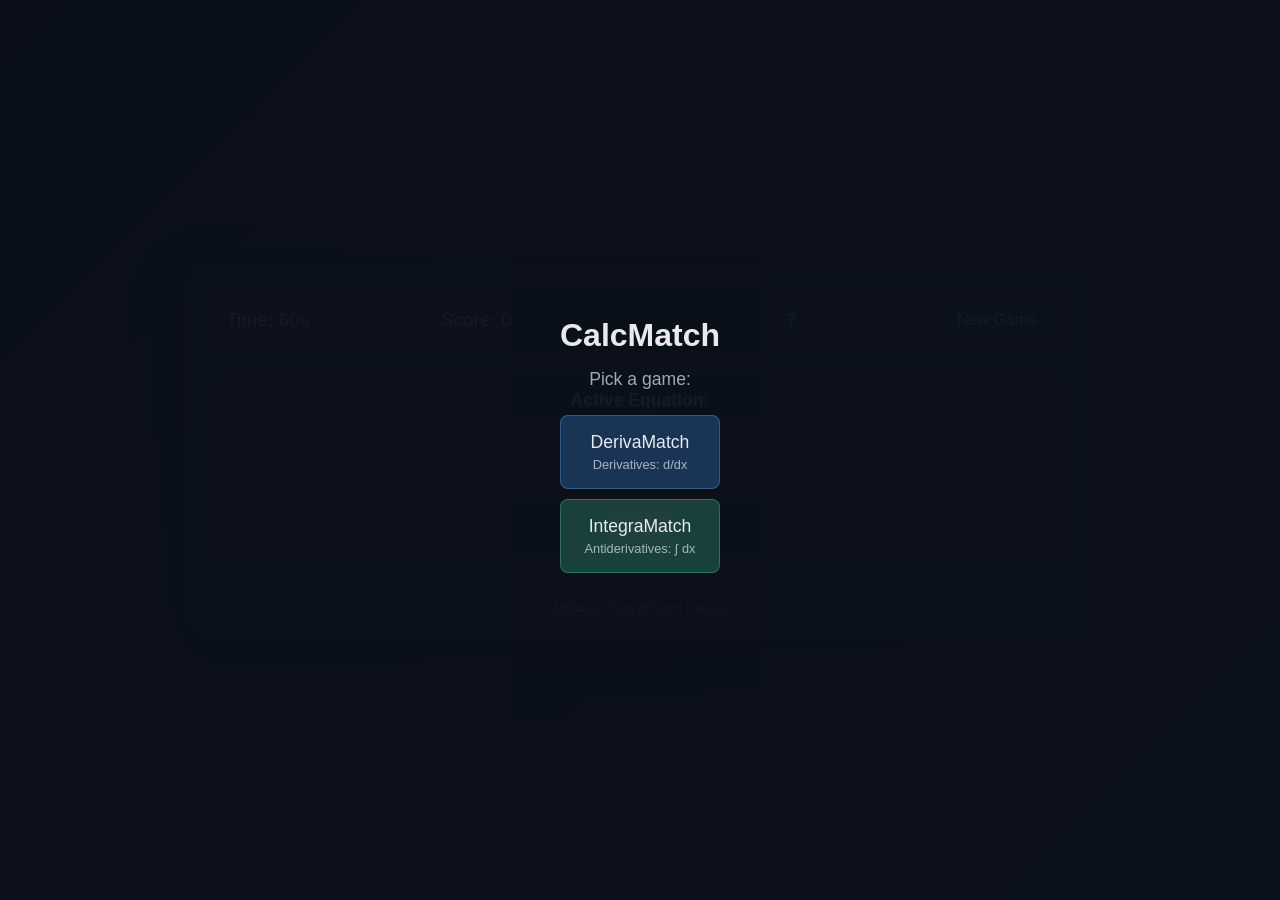
<file: static/offline.html>
<!DOCTYPE html>
<html lang="en">
<head>
    <meta charset="UTF-8">
    <meta name="viewport" content="width=device-width, initial-scale=1.0">
    <title>CalcMatch (offline)</title>
    <link rel="icon" href="data:,">
    <!-- Offline build: KaTeX + fonts are vendored locally, so this page has NO
         external dependency and works with no network / CDN down. -->
    <!-- Preload the two KaTeX fonts every board uses, so math paints without a font stall. -->
    <link rel="preload" as="font" type="font/woff2" crossorigin href="vendor/katex/fonts/KaTeX_Main-Regular.woff2">
    <link rel="preload" as="font" type="font/woff2" crossorigin href="vendor/katex/fonts/KaTeX_Math-Italic.woff2">
    <link rel="stylesheet" href="style.css?v=static3">
    <link rel="stylesheet" href="vendor/katex/katex.min.css">
    <script defer src="vendor/katex/katex.min.js"></script>
    <script defer src="vendor/katex/contrib/auto-render.min.js"></script>
</head>
<body>
    <!-- Game Selection Overlay -->
    <div id="game-overlay" class="overlay">
        <div class="overlay-content">
            <h1>CalcMatch</h1>
            <p>Pick a game:</p>
            <button class="level-btn game-deriva-btn" onclick="selectGame('deriva')">DerivaMatch<br><small>Derivatives: d/dx</small></button>
            <button class="level-btn game-integra-btn" onclick="selectGame('integra')">IntegraMatch<br><small>Antiderivatives: &#8747; dx</small></button>
        </div>
    </div>

    <!-- Level Selection Overlay -->
    <div id="level-overlay" class="overlay hidden">
        <div class="overlay-content">
            <h1 id="level-game-title">DerivaMatch</h1>
            <p>Select your level:</p>
            <div id="level-buttons"></div>
            <button class="level-btn back-btn" onclick="backToGameSelect()">Back</button>
        </div>
    </div>

    <!-- Mode Config Overlay (difficulty preset OR custom function types) -->
    <div id="config-overlay" class="overlay hidden">
        <div class="overlay-content">
            <h1 id="config-title">Basic</h1>
            <p>Pick a difficulty…</p>
            <button class="level-btn easy-btn" onclick="startWithPreset('easy')">Easy<br><small id="preset-easy-desc">Integer coefficients, fewer fractions</small></button>
            <button class="level-btn normal-btn" onclick="startWithPreset('normal')">Normal<br><small id="preset-normal-desc">Full range, including fractions</small></button>
            <button id="preset-hard" class="level-btn hard-btn" onclick="startWithPreset('hard')">Hard<br><small id="preset-hard-desc">Adds tan, cot, sec, csc</small></button>
            <button class="level-btn back-btn" onclick="showLevelSelect()">Back</button>
        </div>
    </div>

    <!-- How-to-Play Overlay (in-game, mode-aware) -->
    <div id="howto-overlay" class="overlay hidden">
        <div class="overlay-content">
            <h1>How to play</h1>
            <div id="howto-body-game" class="howto-body howto-body-game"></div>
            <button class="level-btn back-btn" onclick="closeHowToOverlay()">Got it</button>
        </div>
    </div>

    <!-- Pass/Fail Overlay -->
    <div id="result-overlay" class="overlay hidden">
        <div class="overlay-content">
            <h1 id="result-title"></h1>
            <p id="result-score"></p>
            <button class="level-btn" onclick="replayLevel()">Replay</button>
            <button class="level-btn" onclick="showLevelSelect()">Change Level</button>
            <button class="level-btn" onclick="showGameSelect()">Change Game</button>
        </div>
    </div>

    <div class="game-container">
        <header class="top-bar">
            <div class="timer">Time: <span id="timer">60</span>s</div>
            <div class="score">Score: <span id="score">0</span></div>
            <span class="level-label" id="level-label"></span>
            <button id="howto-help" class="howto-help-btn" onclick="openHowToOverlay()" aria-label="How to play" title="How to play">?</button>
            <button id="new-game" onclick="showLevelSelect()">New Game</button>
        </header>

        <div class="equation-bar">
            <h3 id="equation-title">Active Equation:</h3>
            <div id="active-equation" class="active-equation"></div>
            <button id="clear-equation" onclick="clearEquation()">Clear</button>
        </div>

        <div id="color-legend" class="color-legend"></div>

        <main class="game-board">
            <div id="block-container" class="block-container"></div>
        </main>

        <footer class="site-footer">
            <a href="https://tongwu-math.github.io/" target="_blank" rel="noopener noreferrer">Made by Tong Wu with Claude</a>
        </footer>
    </div>

    <!-- generator.js must load before game.js (defer preserves this order). -->
    <script defer src="generator.js?v=static1"></script>
    <script defer src="game.js?v=static2"></script>
</body>
</html>
</file>
<file: static/style.css>
* {
    margin: 0;
    padding: 0;
    box-sizing: border-box;
}

body {
    font-family: 'Inter', 'Segoe UI', Arial, sans-serif;
    background: linear-gradient(135deg, #1a1d2e 0%, #2d3548 100%);
    min-height: 100vh;
    display: flex;
    justify-content: center;
    align-items: center;
}

.game-container {
    width: 90%;
    max-width: 900px;
    background: rgba(45, 53, 72, 0.95);
    border-radius: 15px;
    box-shadow: 0 20px 60px rgba(0, 0, 0, 0.4);
    padding: 20px;
    color: #e8eaed;
}

/* Top Bar */
.top-bar {
    display: flex;
    justify-content: space-between;
    align-items: center;
    margin-bottom: 20px;
    padding: 15px;
    background: rgba(33, 40, 55, 0.8);
    border-radius: 8px;
    font-size: 1.2rem;
    border: 1px solid rgba(255, 255, 255, 0.1);
}

.top-bar select, .top-bar button {
    padding: 8px 16px;
    border: 1px solid rgba(255, 255, 255, 0.2);
    border-radius: 5px;
    font-size: 1rem;
    cursor: pointer;
    background: rgba(45, 53, 72, 0.9);
    color: #e8eaed;
    transition: all 0.2s ease;
}

.top-bar select:hover, .top-bar button:hover {
    background: rgba(58, 68, 90, 0.9);
    border-color: rgba(255, 255, 255, 0.3);
    transform: translateY(-1px);
}

/* Equation Bar */
.equation-bar {
    background: rgba(33, 40, 55, 0.8);
    padding: 15px;
    border-radius: 8px;
    margin-bottom: 20px;
    text-align: center;
    border: 1px solid rgba(255, 255, 255, 0.1);
    min-height: 110px;
}

.equation-bar h3 {
    margin-bottom: 10px;
    color: #e8eaed;
    font-size: 1.1rem;
}

.active-equation {
    font-size: 1.5rem;
    font-weight: bold;
    color: #e8eaed;
    height: 80px;
    display: flex;
    align-items: center;
    justify-content: center;
    flex-wrap: wrap;
    gap: 10px;
    padding: 10px;
    border-radius: 5px;
    background: rgba(45, 53, 72, 0.5);
    overflow-y: visible;
}

.equation-bar button {
    margin-top: 10px;
    padding: 8px 16px;
    border: 1px solid rgba(255, 255, 255, 0.2);
    border-radius: 5px;
    cursor: pointer;
    background: rgba(45, 53, 72, 0.9);
    color: #e8eaed;
    transition: all 0.2s ease;
}

#clear-equation {
    background: rgba(220, 53, 69, 0.8);
}

#clear-equation:hover {
    background: rgba(220, 53, 69, 1);
    transform: translateY(-1px);
}

/* Game Board */
.game-board {
    flex: 1;
    margin-bottom: 20px;
}

/* Block grid */
.block-container {
    display: grid;
    grid-template-columns: repeat(5, 1fr);
    gap: 8px;
}

/* Blocks */
.block {
    background: rgba(55, 65, 85, 0.9);
    color: #e8eaed;
    padding: 12px 6px;
    border-radius: 8px;
    cursor: pointer;
    text-align: center;
    font-size: 0.95rem;
    font-weight: bold;
    transition: all 0.2s ease;
    border: 2px solid rgba(255, 255, 255, 0.08);
    min-height: 55px;
    display: flex;
    align-items: center;
    justify-content: center;
    box-shadow: 0 2px 8px rgba(0, 0, 0, 0.2);
}

.block:hover {
    transform: translateY(-2px);
    box-shadow: 0 4px 12px rgba(0, 0, 0, 0.3);
    filter: brightness(1.12);
    border-color: rgba(255, 255, 255, 0.25);
}

/* Role colors (difficulty aid): muted accents from the app's own palette, layered as a
   soft tint OVER the slate base so a block's role reads at a glance without looking neon.
   role-f = function/source (amber), role-fp = derivative/answer (blue),
   role-mid = middle step of 3-block modes (green), role-mix = usable either way. */
.block.role-f {
    background-color: rgba(55, 65, 85, 0.9);
    background-image: linear-gradient(rgba(210, 165, 70, 0.22), rgba(210, 165, 70, 0.22));
    border-color: rgba(230, 185, 90, 0.5);
}
.block.role-fp {
    background-color: rgba(55, 65, 85, 0.9);
    background-image: linear-gradient(rgba(70, 140, 215, 0.22), rgba(70, 140, 215, 0.22));
    border-color: rgba(110, 175, 240, 0.5);
}
.block.role-mid {
    background-color: rgba(55, 65, 85, 0.9);
    background-image: linear-gradient(rgba(80, 185, 130, 0.2), rgba(80, 185, 130, 0.2));
    border-color: rgba(120, 215, 160, 0.5);
}
/* Interchangeable block: soft diagonal split, f-amber over f'-blue. */
.block.role-mix {
    background-color: rgba(55, 65, 85, 0.9);
    background-image: linear-gradient(135deg, rgba(210, 165, 70, 0.3) 0 50%, rgba(70, 140, 215, 0.3) 50% 100%);
    border-color: rgba(200, 205, 215, 0.45);
}

/* Selection: a bright neutral ring + lift layered OVER the role color (no background
   repaint) so a picked block still shows its role. Re-click / right-click deselects. */
.block.is-selected,
.block.selected-function,
.block.selected-derivative,
.block.selected-antiderivative {
    border-color: rgba(255, 255, 255, 0.9);
    box-shadow: 0 0 0 3px rgba(255, 255, 255, 0.4), 0 0 16px rgba(255, 255, 255, 0.3);
    filter: brightness(1.18);
    transform: translateY(-2px);
}

.block.error {
    animation: shake 0.3s ease-in-out;
    background: rgba(220, 53, 69, 0.35);
    border-color: rgba(220, 53, 69, 0.7);
}

.block.match-success {
    animation: matchPop 0.3s ease-out;
    background: rgba(40, 167, 69, 0.5);
    border-color: rgba(108, 255, 143, 0.8);
    box-shadow: 0 0 16px rgba(108, 255, 143, 0.4);
}

.block.matched {
    visibility: hidden;
    pointer-events: none;
}

@keyframes matchPop {
    0% { transform: scale(1); }
    50% { transform: scale(1.1); }
    100% { transform: scale(1); }
}

@keyframes shake {
    0%, 100% { transform: translateX(0); }
    25% { transform: translateX(-5px); }
    75% { transform: translateX(5px); }
}


.loading-msg {
    grid-column: 1 / -1;
    text-align: center;
    color: #a0a8b4;
    padding: 40px 0;
    font-size: 1rem;
}

/* Responsive */
@media (max-width: 768px) {
    .game-container {
        flex-direction: column;
    }

    .operator-panel {
        margin-left: 0;
        margin-top: 20px;
        max-width: none;
    }

    .block-container {
        grid-template-columns: repeat(3, 1fr);
    }
}

/* Overlays */
.overlay {
    position: fixed;
    top: 0;
    left: 0;
    width: 100%;
    height: 100%;
    background: rgba(10, 15, 25, 0.95);
    display: flex;
    justify-content: center;
    align-items: center;
    z-index: 2000;
}

.overlay.hidden {
    display: none;
}

.overlay-content {
    text-align: center;
    max-width: 450px;
}

.overlay-content h1 {
    color: #e8eaed;
    font-size: 2rem;
    margin-bottom: 15px;
}

.overlay-content p {
    color: #a0a8b4;
    margin-bottom: 25px;
    font-size: 1.1rem;
}

.level-btn {
    display: block;
    width: 100%;
    margin: 10px 0;
    padding: 16px 20px;
    border: 1px solid rgba(255, 255, 255, 0.15);
    border-radius: 8px;
    font-size: 1.1rem;
    cursor: pointer;
    color: #e8eaed;
    background: rgba(45, 53, 72, 0.9);
    transition: all 0.2s ease;
}

.level-btn:hover {
    background: rgba(58, 68, 90, 0.95);
    transform: translateY(-1px);
}

.level-btn small {
    display: block;
    font-size: 0.8rem;
    opacity: 0.7;
    margin-top: 4px;
}

.easy-btn {
    background: rgba(60, 140, 220, 0.3);
}
.easy-btn:hover {
    background: rgba(60, 140, 220, 0.5);
    transform: translateY(-1px);
}

body.game-integra .easy-btn {
    background: rgba(60, 180, 140, 0.3);
}
body.game-integra .easy-btn:hover {
    background: rgba(60, 180, 140, 0.5);
}

.normal-btn {
    background: rgba(220, 160, 50, 0.3);
}
.normal-btn:hover {
    background: rgba(220, 160, 50, 0.5);
    transform: translateY(-1px);
}

body.game-integra .normal-btn {
    background: rgba(100, 180, 220, 0.3);
}
body.game-integra .normal-btn:hover {
    background: rgba(100, 180, 220, 0.5);
}

.quotient-btn {
    background: rgba(120, 90, 200, 0.3);
}
.quotient-btn:hover {
    background: rgba(120, 90, 200, 0.5);
    transform: translateY(-1px);
}

.hard-btn {
    background: rgba(220, 70, 60, 0.3);
}
.hard-btn:hover {
    background: rgba(220, 70, 60, 0.5);
    transform: translateY(-1px);
}

body.game-integra .hard-btn {
    background: rgba(200, 100, 180, 0.3);
}
body.game-integra .hard-btn:hover {
    background: rgba(200, 100, 180, 0.5);
}

#result-overlay .overlay-content h1.pass {
    color: #6cff8f;
}
#result-overlay .overlay-content h1.fail {
    color: #ff6c6c;
}

.level-label {
    font-size: 0.9rem;
    opacity: 0.7;
}

/* (Antiderivative selection is handled by the shared selection ring above, so the role
   color stays visible while a block is picked.) */

/* Game selection buttons */
.game-deriva-btn {
    background: rgba(60, 140, 220, 0.3);
    border: 1px solid rgba(100, 180, 255, 0.3);
}
.game-deriva-btn:hover {
    background: rgba(60, 140, 220, 0.5);
    transform: translateY(-1px);
}

.game-integra-btn {
    background: rgba(60, 180, 140, 0.3);
    border: 1px solid rgba(100, 210, 180, 0.3);
}
.game-integra-btn:hover {
    background: rgba(60, 180, 140, 0.5);
    transform: translateY(-1px);
}

.back-btn {
    background: rgba(80, 80, 100, 0.5);
    margin-top: 20px;
}
.back-btn:hover {
    background: rgba(100, 100, 120, 0.7);
}

/* How-to-Play instructions (in-game help overlay) */
.howto-row {
    display: flex;
    gap: 11px;
    align-items: flex-start;
    margin-top: 13px;
}
.howto-num {
    flex-shrink: 0;
    width: 22px;
    height: 22px;
    border-radius: 50%;
    background: rgba(60, 140, 220, 0.3);
    color: #cfe2ff;
    font-size: 0.8rem;
    font-weight: bold;
    display: flex;
    align-items: center;
    justify-content: center;
    margin-top: 1px;
}
.howto-row-title {
    font-size: 0.9rem;
    color: #e8eaed;
    margin-bottom: 2px;
}
.howto-row-text {
    font-size: 0.8rem;
    color: #a0a8b4;
    line-height: 1.5;
}

/* In-game help button (top bar) */
.howto-help-btn {
    width: 34px;
    height: 34px;
    padding: 0 !important;
    border-radius: 50% !important;
    font-weight: bold;
}

/* In-game help overlay: mode-specific block */
.howto-body-game {
    text-align: left;
    margin-bottom: 20px;
}
.howto-mode {
    background: rgba(45, 53, 72, 0.6);
    border: 1px solid rgba(255, 255, 255, 0.1);
    border-radius: 8px;
    padding: 12px 14px;
    margin-bottom: 16px;
}
.howto-mode-title {
    font-size: 0.95rem;
    color: #e8eaed;
    font-weight: bold;
    margin-bottom: 8px;
}
.howto-steps {
    margin: 0;
    padding-left: 20px;
}
.howto-steps li {
    font-size: 0.85rem;
    color: #c3cad6;
    line-height: 1.6;
}
.howto-general-label {
    font-size: 0.75rem;
    text-transform: uppercase;
    letter-spacing: 0.05em;
    color: #8a93a6;
    margin: 0 0 2px;
}

/* Color legend (role key), shown above the block grid. Mode-aware; empty = hidden. */
.color-legend {
    display: flex;
    flex-wrap: wrap;
    justify-content: center;
    align-items: center;
    gap: 8px 16px;
    margin-bottom: 14px;
    font-size: 0.82rem;
    color: #c3cad6;
}
.color-legend:empty {
    display: none;
}
.legend-item {
    display: inline-flex;
    align-items: center;
    gap: 6px;
}
.legend-swatch {
    width: 16px;
    height: 16px;
    border-radius: 4px;
    border: 1px solid rgba(255, 255, 255, 0.25);
    background-color: rgba(55, 65, 85, 0.9);
    flex-shrink: 0;
}
.legend-swatch.role-f {
    background-image: linear-gradient(rgba(210, 165, 70, 0.6), rgba(210, 165, 70, 0.6));
    border-color: rgba(230, 185, 90, 0.7);
}
.legend-swatch.role-fp {
    background-image: linear-gradient(rgba(70, 140, 215, 0.6), rgba(70, 140, 215, 0.6));
    border-color: rgba(110, 175, 240, 0.7);
}
.legend-swatch.role-mid {
    background-image: linear-gradient(rgba(80, 185, 130, 0.6), rgba(80, 185, 130, 0.6));
    border-color: rgba(120, 215, 160, 0.7);
}
.legend-swatch.role-mix {
    background-image: linear-gradient(135deg, rgba(210, 165, 70, 0.7) 0 50%, rgba(70, 140, 215, 0.7) 50% 100%);
    border-color: rgba(200, 205, 215, 0.6);
}

/* Footer credit */
.site-footer {
    text-align: center;
    margin-top: 18px;
    font-size: 0.8rem;
    color: #8a93a6;
}
.site-footer a {
    color: #a0a8b4;
    text-decoration: none;
    border-bottom: 1px solid rgba(160, 168, 180, 0.3);
    transition: color 0.2s ease, border-color 0.2s ease;
}
.site-footer a:hover {
    color: #e8eaed;
    border-color: rgba(232, 234, 237, 0.6);
}
</file>
